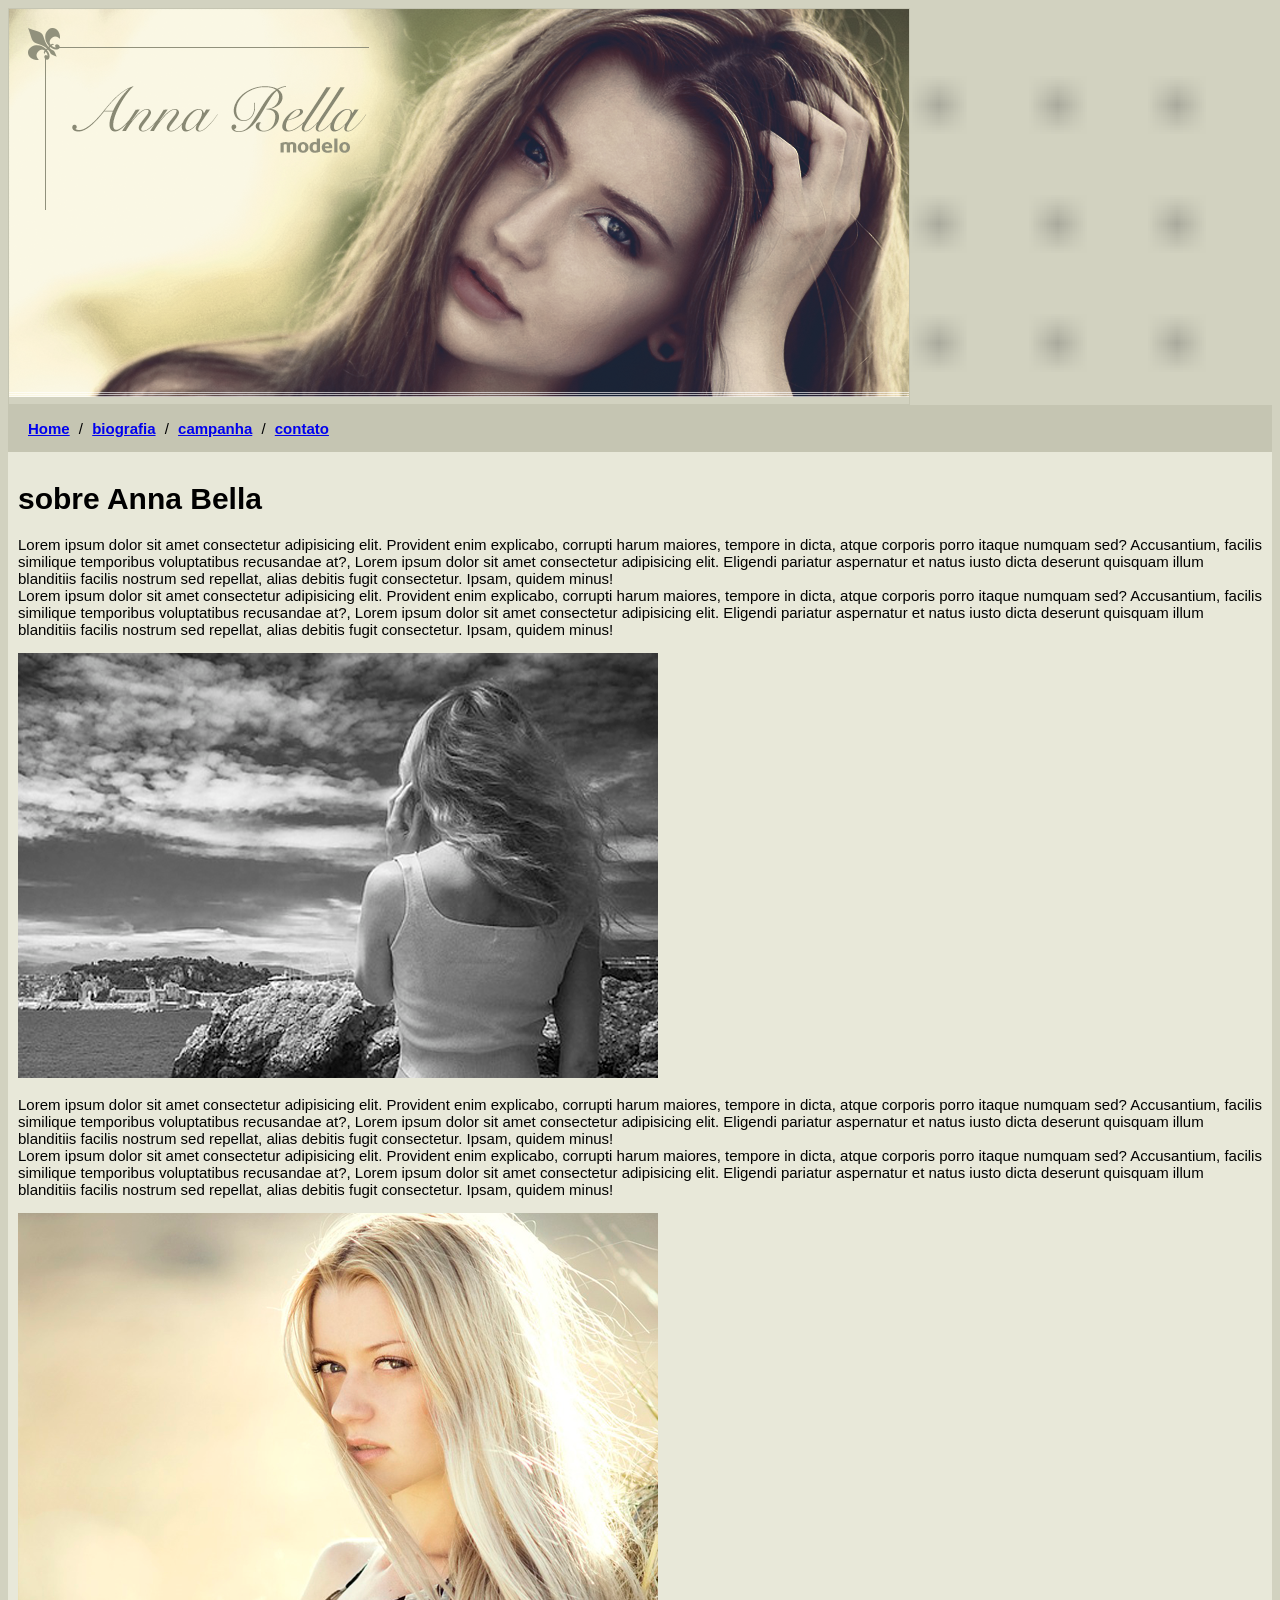
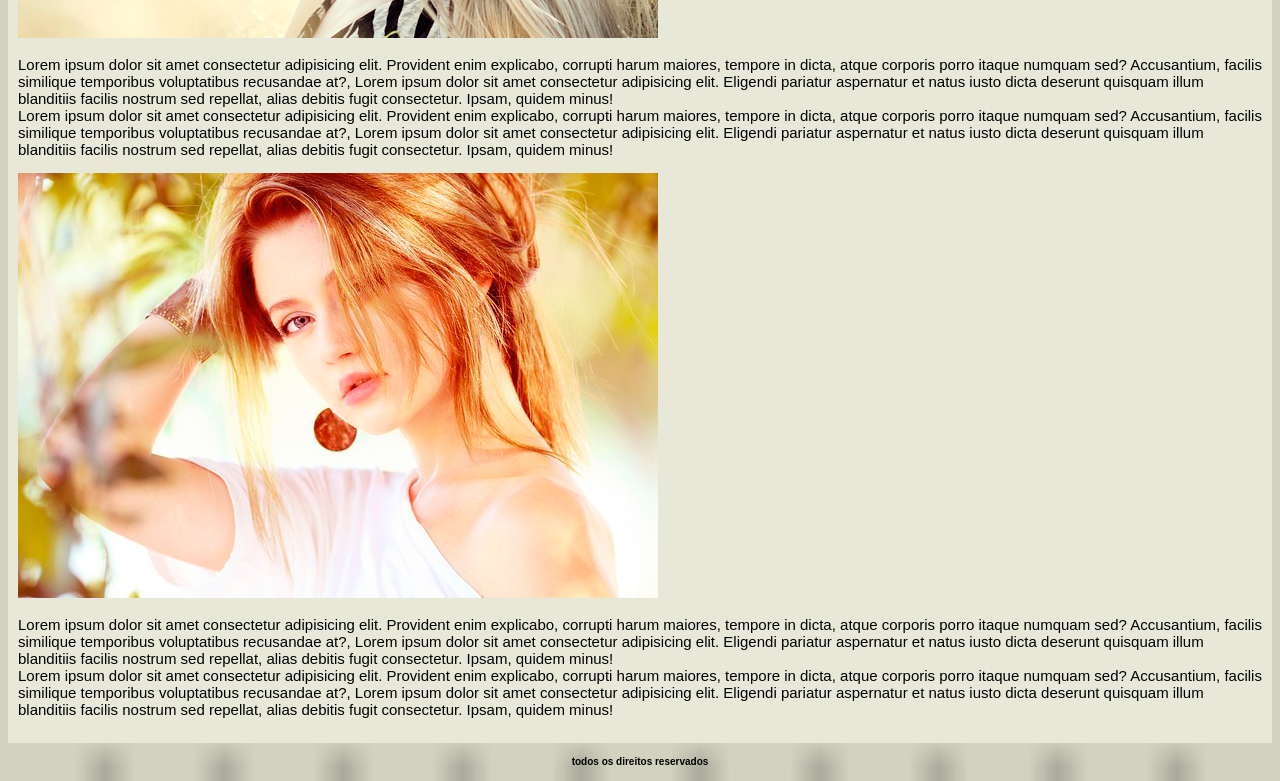
<file: modelo/index.html>
<!DOCTYPE html>
<html lang="en">
<head>
    <meta charset="UTF-8">
    <meta name="viewport" content="width=device-width, initial-scale=1.0">
    <title>anna bella</title>

    <link rel="stylesheet" href="index.css">
</head>
<body class="body">
   <div id="principal">
        <img src="Capa.png">
        
   </div>
   <div id="menu">
    
    <a href="index.html">Home</a> /
    <a href="bio.html">biografia</a> /
    <a href="campanha.html">campanha</a> /
    <a href="contato.html">contato</a> 
   </div>
   <div id="conteudo">
    <h1>sobre Anna Bella</h1>
    <p>
        Lorem ipsum dolor sit amet consectetur adipisicing elit. Provident enim explicabo, corrupti harum maiores, tempore in dicta, atque corporis porro itaque numquam sed? Accusantium, facilis similique temporibus voluptatibus recusandae at?, Lorem ipsum dolor sit amet consectetur adipisicing elit. Eligendi pariatur aspernatur et natus iusto dicta deserunt quisquam illum blanditiis facilis nostrum sed repellat, alias debitis fugit consectetur. Ipsam, quidem minus!<br>
        Lorem ipsum dolor sit amet consectetur adipisicing elit. Provident enim explicabo, corrupti harum maiores, tempore in dicta, atque corporis porro itaque numquam sed? Accusantium, facilis similique temporibus voluptatibus recusandae at?, Lorem ipsum dolor sit amet consectetur adipisicing elit. Eligendi pariatur aspernatur et natus iusto dicta deserunt quisquam illum blanditiis facilis nostrum sed repellat, alias debitis fugit consectetur. Ipsam, quidem minus!<br>
        
    </p>
    <img src="foto1.png">

    <p>
        Lorem ipsum dolor sit amet consectetur adipisicing elit. Provident enim explicabo, corrupti harum maiores, tempore in dicta, atque corporis porro itaque numquam sed? Accusantium, facilis similique temporibus voluptatibus recusandae at?, Lorem ipsum dolor sit amet consectetur adipisicing elit. Eligendi pariatur aspernatur et natus iusto dicta deserunt quisquam illum blanditiis facilis nostrum sed repellat, alias debitis fugit consectetur. Ipsam, quidem minus!<br>
        Lorem ipsum dolor sit amet consectetur adipisicing elit. Provident enim explicabo, corrupti harum maiores, tempore in dicta, atque corporis porro itaque numquam sed? Accusantium, facilis similique temporibus voluptatibus recusandae at?, Lorem ipsum dolor sit amet consectetur adipisicing elit. Eligendi pariatur aspernatur et natus iusto dicta deserunt quisquam illum blanditiis facilis nostrum sed repellat, alias debitis fugit consectetur. Ipsam, quidem minus!<br>
        
    </p>
    <img src="foto2.png">

    <p>
        Lorem ipsum dolor sit amet consectetur adipisicing elit. Provident enim explicabo, corrupti harum maiores, tempore in dicta, atque corporis porro itaque numquam sed? Accusantium, facilis similique temporibus voluptatibus recusandae at?, Lorem ipsum dolor sit amet consectetur adipisicing elit. Eligendi pariatur aspernatur et natus iusto dicta deserunt quisquam illum blanditiis facilis nostrum sed repellat, alias debitis fugit consectetur. Ipsam, quidem minus!<br>
        Lorem ipsum dolor sit amet consectetur adipisicing elit. Provident enim explicabo, corrupti harum maiores, tempore in dicta, atque corporis porro itaque numquam sed? Accusantium, facilis similique temporibus voluptatibus recusandae at?, Lorem ipsum dolor sit amet consectetur adipisicing elit. Eligendi pariatur aspernatur et natus iusto dicta deserunt quisquam illum blanditiis facilis nostrum sed repellat, alias debitis fugit consectetur. Ipsam, quidem minus!<br>
        
    </p>
    <img src="foto3.png">

    <p>
        Lorem ipsum dolor sit amet consectetur adipisicing elit. Provident enim explicabo, corrupti harum maiores, tempore in dicta, atque corporis porro itaque numquam sed? Accusantium, facilis similique temporibus voluptatibus recusandae at?, Lorem ipsum dolor sit amet consectetur adipisicing elit. Eligendi pariatur aspernatur et natus iusto dicta deserunt quisquam illum blanditiis facilis nostrum sed repellat, alias debitis fugit consectetur. Ipsam, quidem minus!<br>
        Lorem ipsum dolor sit amet consectetur adipisicing elit. Provident enim explicabo, corrupti harum maiores, tempore in dicta, atque corporis porro itaque numquam sed? Accusantium, facilis similique temporibus voluptatibus recusandae at?, Lorem ipsum dolor sit amet consectetur adipisicing elit. Eligendi pariatur aspernatur et natus iusto dicta deserunt quisquam illum blanditiis facilis nostrum sed repellat, alias debitis fugit consectetur. Ipsam, quidem minus!<br>
        
    </p>

   </div>
   <div id="rodape">
    <h4>todos os direitos reservados</h4>
   </div>
</body>
</html>
</file>
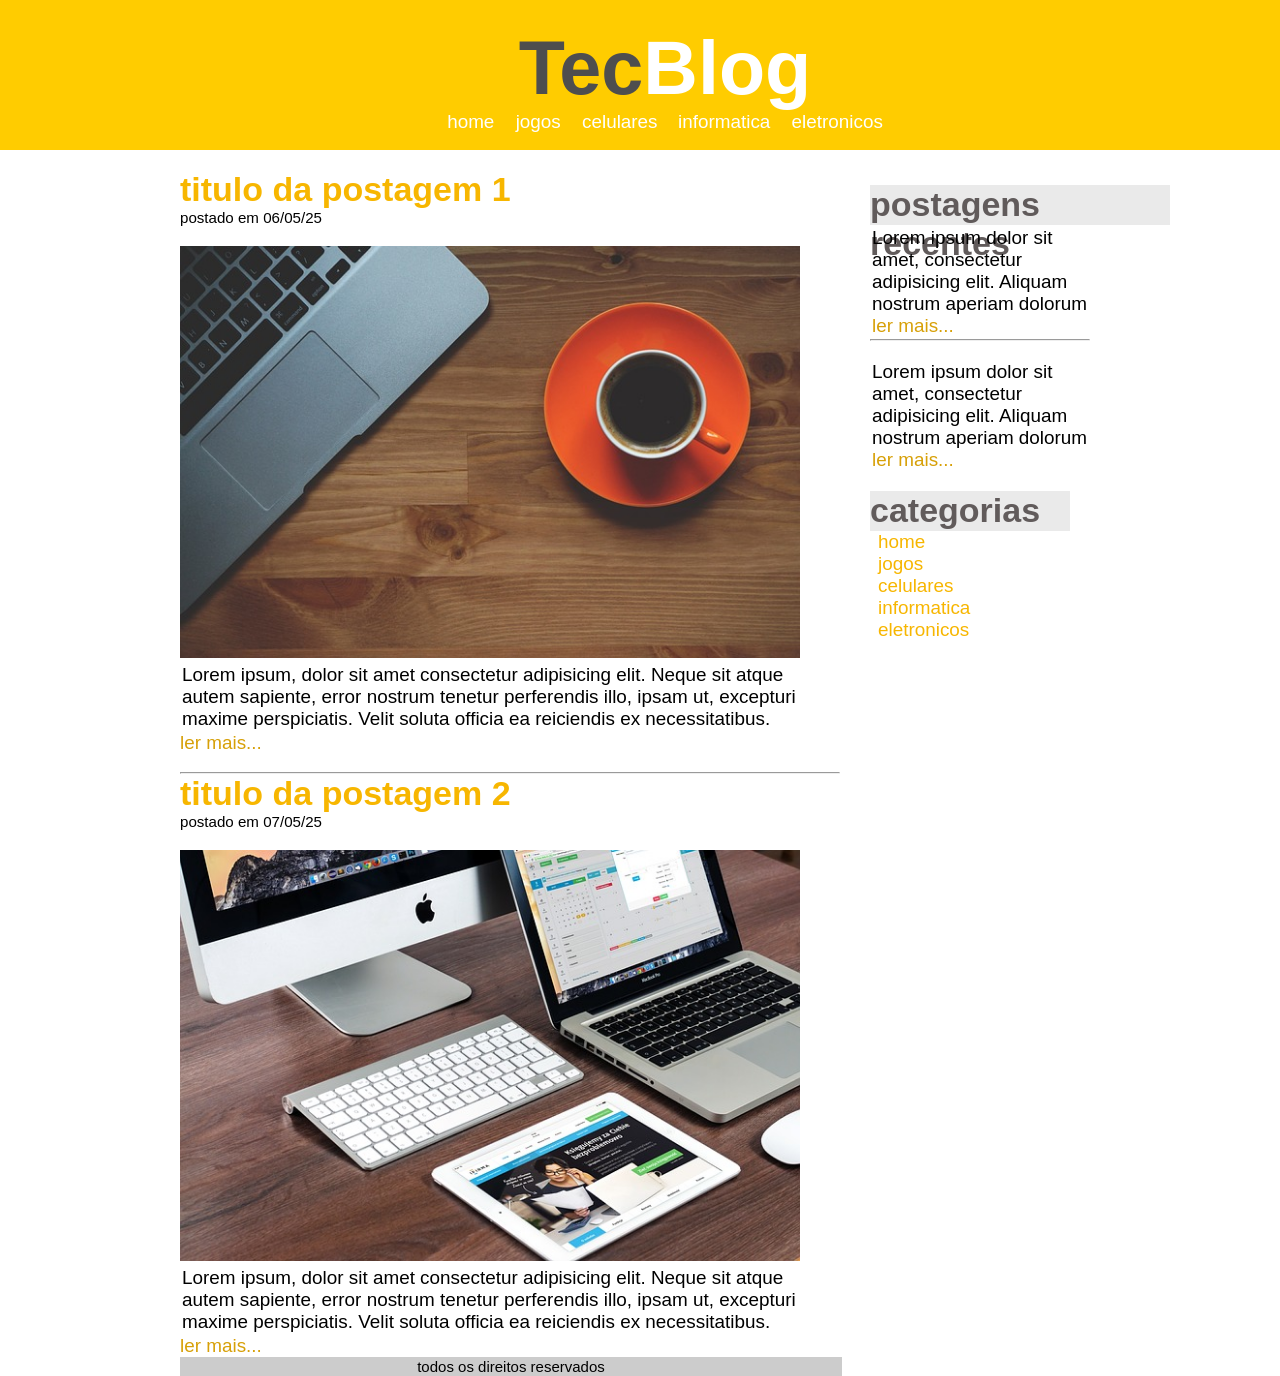
<file: tec blog/tec blog, site/index.html>
<!DOCTYPE html>
<html lang="en">
<head>
    <meta charset="UTF-8">
    <meta name="viewport" content="width=device-width, initial-scale=1.0">
    <title>TecBlog - O seu blog de tecnologia</title>
    <link rel="stylesheet" type="text/css" href="css/externo.css"
</head>
<body>
    <div id="cabeçalho">
            <H1>Tec<span class="branco">Blog</span></H1>
        <div >
                <a href="index.html"> home </a>    
                <a href="jogos.html"> jogos </a>
                <a href="celulares.html"> celulares</a>           
                <a href="informatica.html">informatica </a>  
                <a href="eletronicos html">eletronicos </a>    
        </div> 
    </div>

    <div id="principal"> <!--começo principal-->
        <!-- começo das postagens -->
        <div id="area-postagem"> 
                    <div> 
                        <h2>titulo da postagem 1</h2> 
                        <span class="data-postagem">postado em 06/05/25</span>
                        <img width="620px" src="imagens/imagem1.jpg">
                        <p>
                            Lorem ipsum, dolor sit amet consectetur adipisicing elit. Neque sit atque autem sapiente, error nostrum tenetur perferendis illo, ipsam ut, excepturi maxime perspiciatis. Velit soluta officia ea reiciendis ex necessitatibus.
                        </p>
                        <a  href="">ler mais...</a>
                
                    </div><br>
                    <hr>
                
                    <div> 
                        <h2>titulo da postagem 2</h2> 
                        <span class="data-postagem">postado em 07/05/25</span>
                        <img width="620px" src="imagens/imagem2.jpg">
                        <p>
                            Lorem ipsum, dolor sit amet consectetur adipisicing elit. Neque sit atque autem sapiente, error nostrum tenetur perferendis illo, ipsam ut, excepturi maxime perspiciatis. Velit soluta officia ea reiciendis ex necessitatibus.
                        </p>
                        <a  href="">ler mais...</a>
                  
                    </div>
                <!-- fechamento das postagens --> 
                 <div id="rodape">
                    todos os direitos reservados
                </div>
        </div> <!--fechamento principal-->
        <!-- div lateral start -->
                <div id="lateral">
                    <div class="conteudo-lateral">
                        <h3>postagens recentes</h3>
                        <div class="postagem-lateral">
                           <p> Lorem ipsum dolor sit amet, consectetur adipisicing elit. Aliquam nostrum aperiam dolorum <a  href="">ler mais...</a></p>
                           <hr>
                           <br>  
                           <p> Lorem ipsum dolor sit amet, consectetur adipisicing elit. Aliquam nostrum aperiam dolorum <a  href="">ler mais...</a></p>
                        
                        </div>
                        <br>
                        <div class="categoria">
                            <h4>categorias</h4>
                            <a href="index.html"> home </a> <br>   
                            <a href="jogos.html"> jogos </a> <br>
                            <a href="celulares.html"> celulares</a> <br>          
                            <a href="informatica.html">informatica </a> <br>  
                            <a href="eletronicos html">eletronicos </a> <br>
                        </div>
                    </div>
                <!-- </div> div lateral end -->
                <!-- rodapé -->
               

    </div>
</body>
</html>
</file>
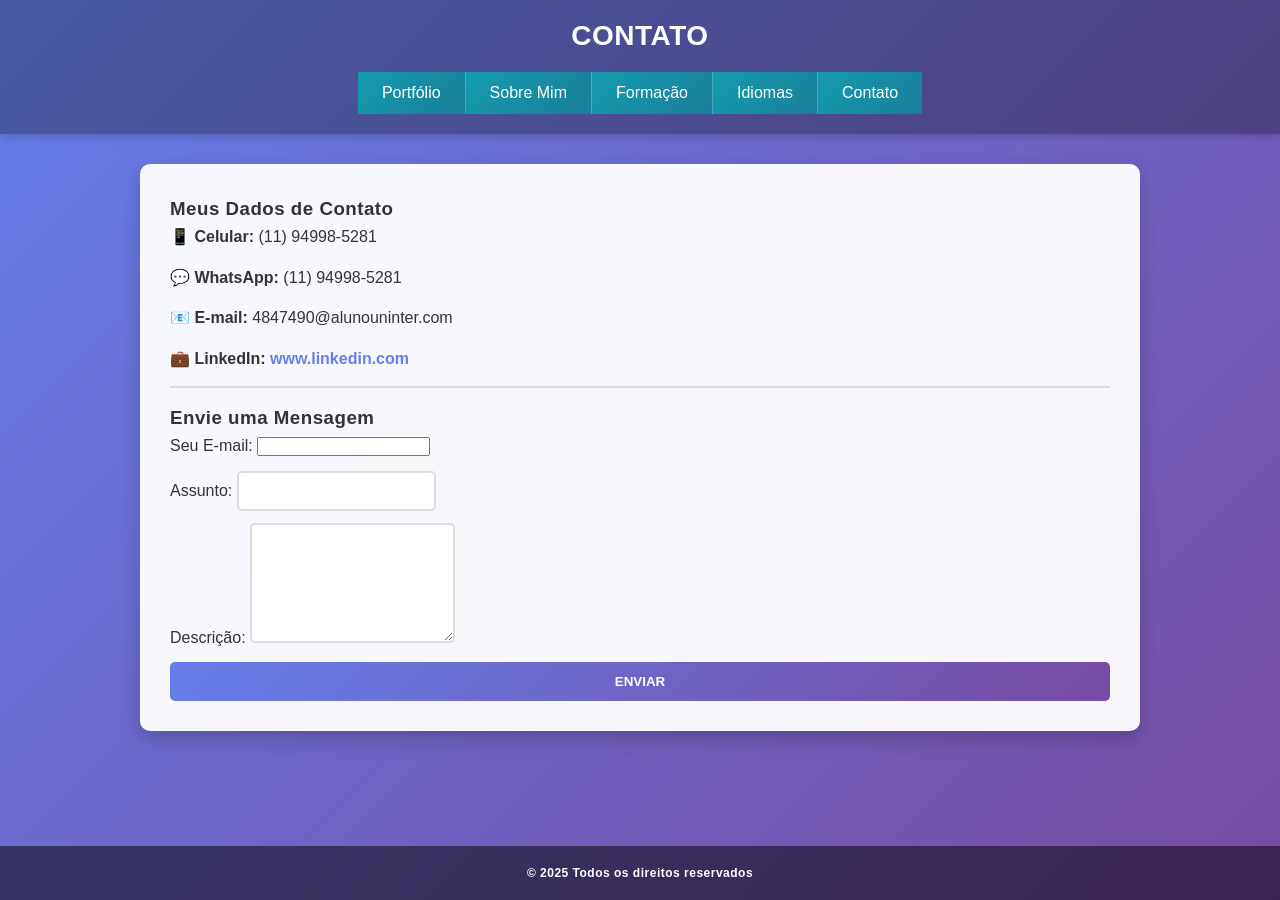
<file: contato.html>
<!DOCTYPE html>
<html lang="pt-BR">
<head>
    <meta charset="UTF-8">
    <meta name="viewport" content="width=device-width, initial-scale=1.0">
    <meta name="description" content="Entre em contato comigo">
    <title>Contato | Meu Portfólio</title>
    <link rel="stylesheet" type="text/css" href="estilo.css">
</head>
<body>
    <header>
        <h2>Contato</h2>
        <nav>
            <ul id="links"> 
                <li><a href="index.html">Portfólio</a></li>
                <li><a href="sobre mim.html">Sobre Mim</a></li>
                <li><a href="formacao educacional.html">Formação</a></li>
                <li><a href="idiomas.html">Idiomas</a></li>
                <li><a href="contato.html">Contato</a></li>
            </ul>
        </nav>
    </header>

    <main>
        <section id="conteudo">
            <h3>Meus Dados de Contato</h3>
            
            <div style="display: flex; flex-direction: column; gap: 15px;">
                <div>
                    <strong>📱 Celular:</strong> (11) 94998-5281
                </div>

                <div>
                    <strong>💬 WhatsApp:</strong> (11) 94998-5281
                </div>

                <div>
                    <strong>📧 E-mail:</strong> 4847490@alunouninter.com
                </div>

                <div class="sites">
                    <strong>💼 LinkedIn:</strong> 
                    <a href="https://www.linkedin.com/in/gustavo-ol-j40028922/" target="_blank" rel="noopener noreferrer">
                        www.linkedin.com
                    </a>
                </div>
            </div>

            <hr>

            <h3>Envie uma Mensagem</h3>
            <form>
                <div>
                    <label for="email">Seu E-mail:</label>
                    <input type="email" id="email" name="email" required>
                </div>

                <div>
                    <label for="assunto">Assunto:</label>
                    <input type="text" id="assunto" name="assunto" required>
                </div>

                <div>
                    <label for="mensagem">Descrição:</label>
                    <textarea id="mensagem" name="mensagem" required></textarea>
                </div>

                <input type="submit" value="ENVIAR">
            </form>
        </section>
    </main>

    <footer class="rodape">
        <h4>© 2025 Todos os direitos reservados</h4>
    </footer>
</body>
</html>
</file>
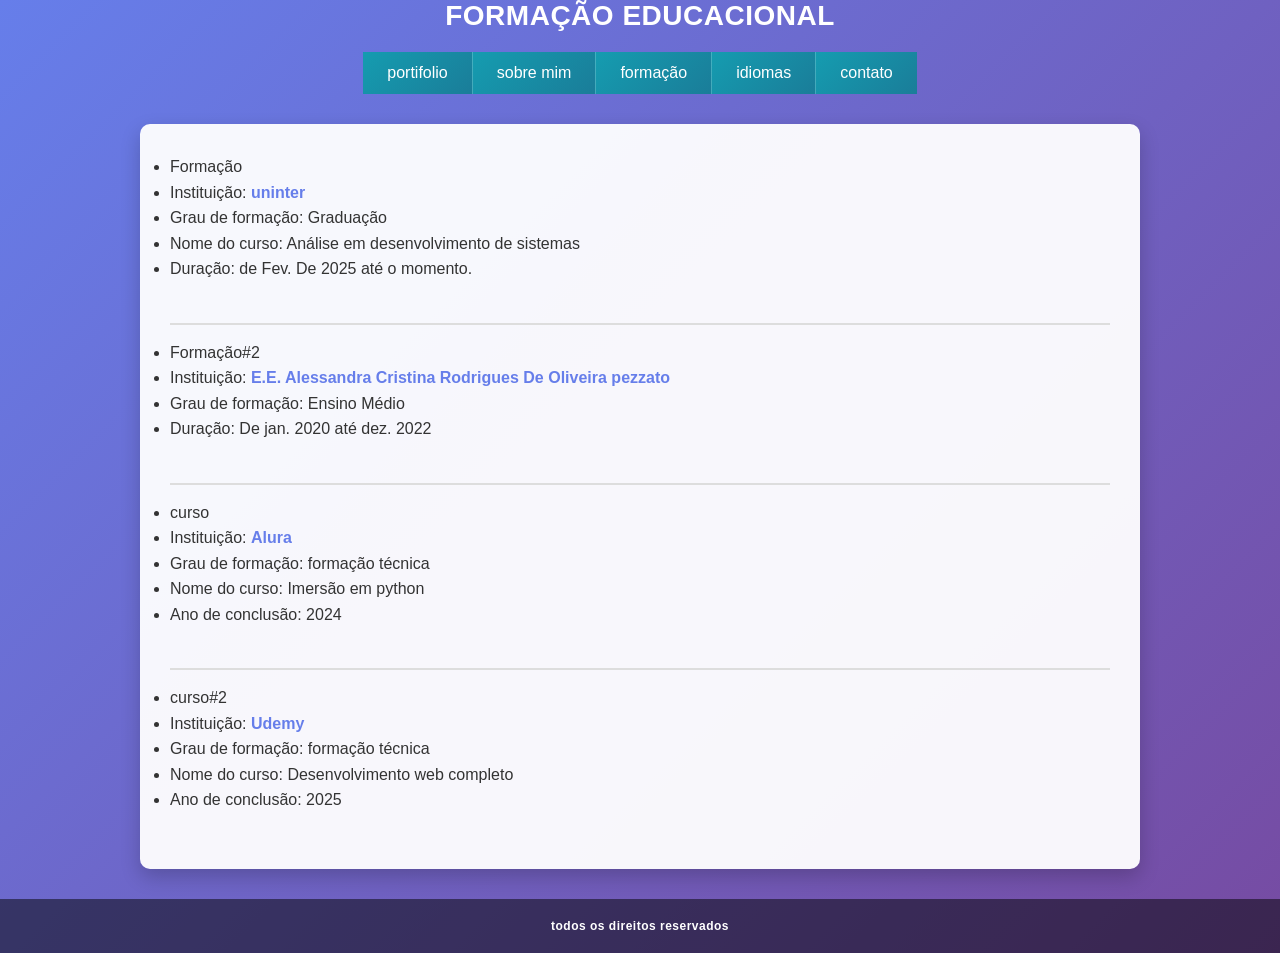
<file: formacao educacional.html>
<!DOCTYPE html>
<html lang="en">
<head>
    <meta charset="UTF-8">
    <meta name="viewport" content="width=device-width, initial-scale=1.0">
    <title>Formação educacional</title>

         <link rel="stylesheet" type="text/css" href="estilo.css">
</head>
<body>
<h2>Formação educacional</h2>
<!--inicio do layout de navegação -->
     <ul id="links"> 
        
        <li>  <a href="index.html">portifolio</a> </li>
        <li> <a href="sobre mim.html">sobre mim</a> </li>
        <li> <a href="formacao educacional.html">formação</a> </li>
        <li> <a href="idiomas.html">idiomas</a> </li>
        <li> <a href="contato.html">contato</a> </li>

    </ul>
<!-- fim do layout de navegação -->

<!-- inicio do conteudo -->
    <div id="conteudo">
        <ul class="sites">
            <!-- formação 1 -->
             <li>Formação</li>
            <li>Instituição: <a href="uninter.com">uninter</a> </li> 
            <li>Grau de formação: Graduação</li> 
            <li>Nome do curso: Análise em desenvolvimento de sistemas</li> 
            <li>Duração: de Fev. De 2025 até o momento. </li><br><hr>

            <!-- formação 2 -->
             <li>Formação#2</li>
            <li>Instituição: <a href="">E.E. Alessandra Cristina Rodrigues De Oliveira pezzato</a> </li> 
            <li>Grau de formação: Ensino Médio </li> 
            <li> Duração: De jan. 2020 até dez. 2022</li><br><hr>

            <!-- curso 1 -->
             <li>curso</li>
            <li>Instituição: <a href="Alura.com">Alura</a> </li> 
            <li>Grau de formação: formação técnica</li> 
            <li>Nome do curso: Imersão em python  </li> 
            <li>Ano de conclusão: 2024 </li><br><hr>

            <!-- curso 2 -->
                <li>curso#2</li>
            <li>Instituição: <a href="Udemy.com">Udemy</a> </li> 
            <li>Grau de formação: formação técnica</li> 
            <li>Nome do curso: Desenvolvimento web completo  </li> 
            <li>Ano de conclusão: 2025 </li><br>

        </ul>
     </div>
        
    <!-- fim do conteudo -->

    <!-- rodapé -->
    <ul class="rodape">
    <h4>todos os direitos reservados</h4>
</ul>
</body>
</html>
</file>
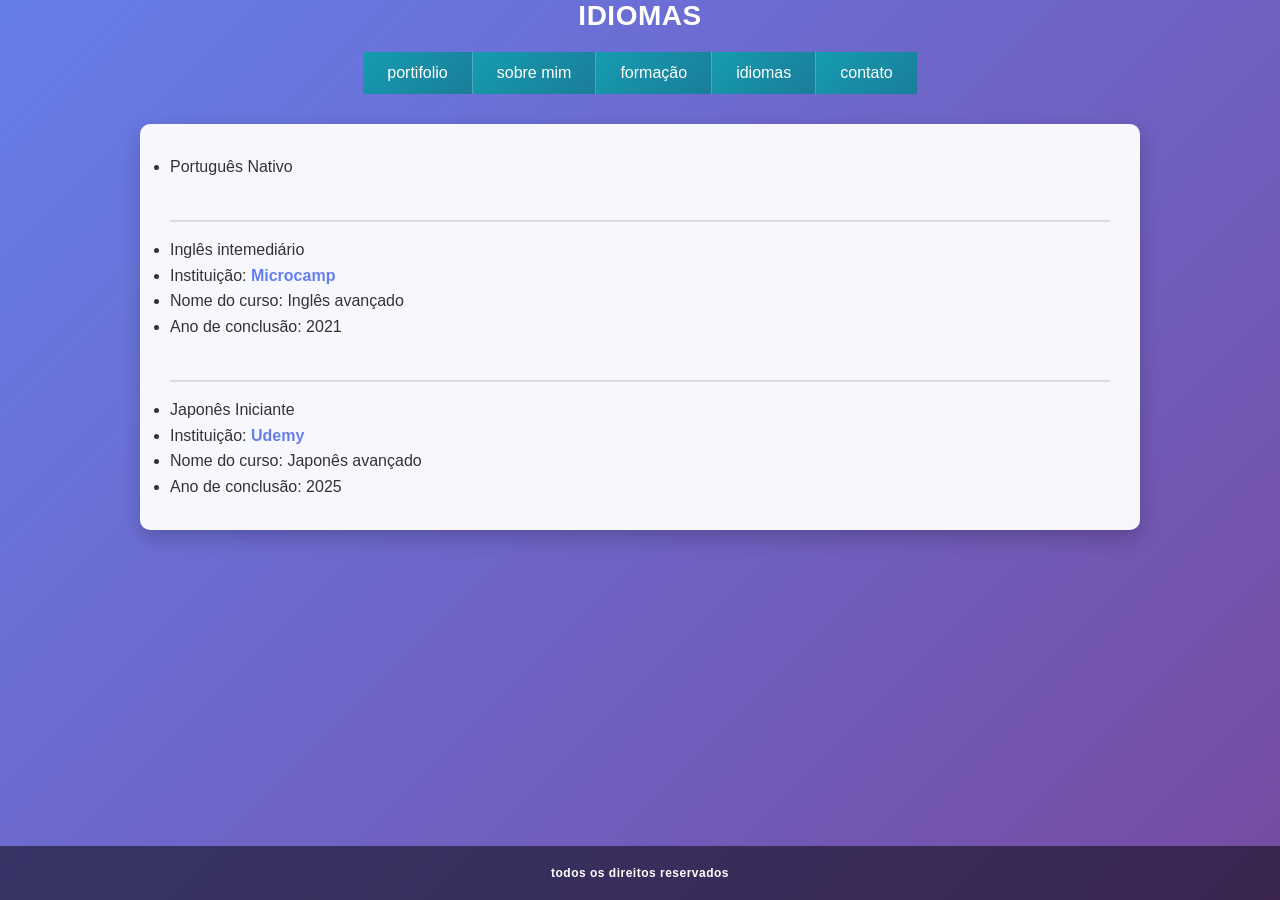
<file: idiomas.html>
<!DOCTYPE html>
<html lang="en">
<head>
    <meta charset="UTF-8">
    <meta name="viewport" content="width=device-width, initial-scale=1.0">
    <title>Idiomas</title>

         <link rel="stylesheet" type="text/css" href="estilo.css">
</head>
<body>
<h2>Idiomas</h2>
<!--inicio do layout de navegação -->
     <ul id="links"> 
        
        <li>  <a href="index.html">portifolio</a> </li>
        <li> <a href="sobre mim.html">sobre mim</a> </li>
        <li> <a href="formacao educacional.html">formação</a> </li>
        <li> <a href="idiomas.html">idiomas</a> </li>
        <li> <a href="contato.html">contato</a> </li>

    </ul>
<!-- fim do layout de navegação -->

<!-- inicio do conteudo -->
    <div id="conteudo">
        <ul class="sites">

       <!-- idioma 1 -->
                
             <li>Português Nativo</li><br><hr>

       <!-- idioma 2 --> 
             <li>Inglês intemediário</li>
            <li>Instituição: <a href="Microcamp.com">Microcamp</a> </li> 
            <li>Nome do curso: Inglês avançado </li> 
            <li>Ano de conclusão: 2021 </li><br><hr>

        <!-- idioma 3 --> 
              <li>Japonês Iniciante </li>
             <li>Instituição: <a href="Udemy.com">Udemy</a> </li>
             <li> Nome do curso: Japonês avançado</li>
             <li> Ano de conclusão: 2025</li>

         </ul>    
    </div>
       
    <!-- fim do conteudo -->

    <!-- rodapé -->
    <ul class="rodape">
    <h4>todos os direitos reservados</h4>
</ul>
</body>
</html>
</file>
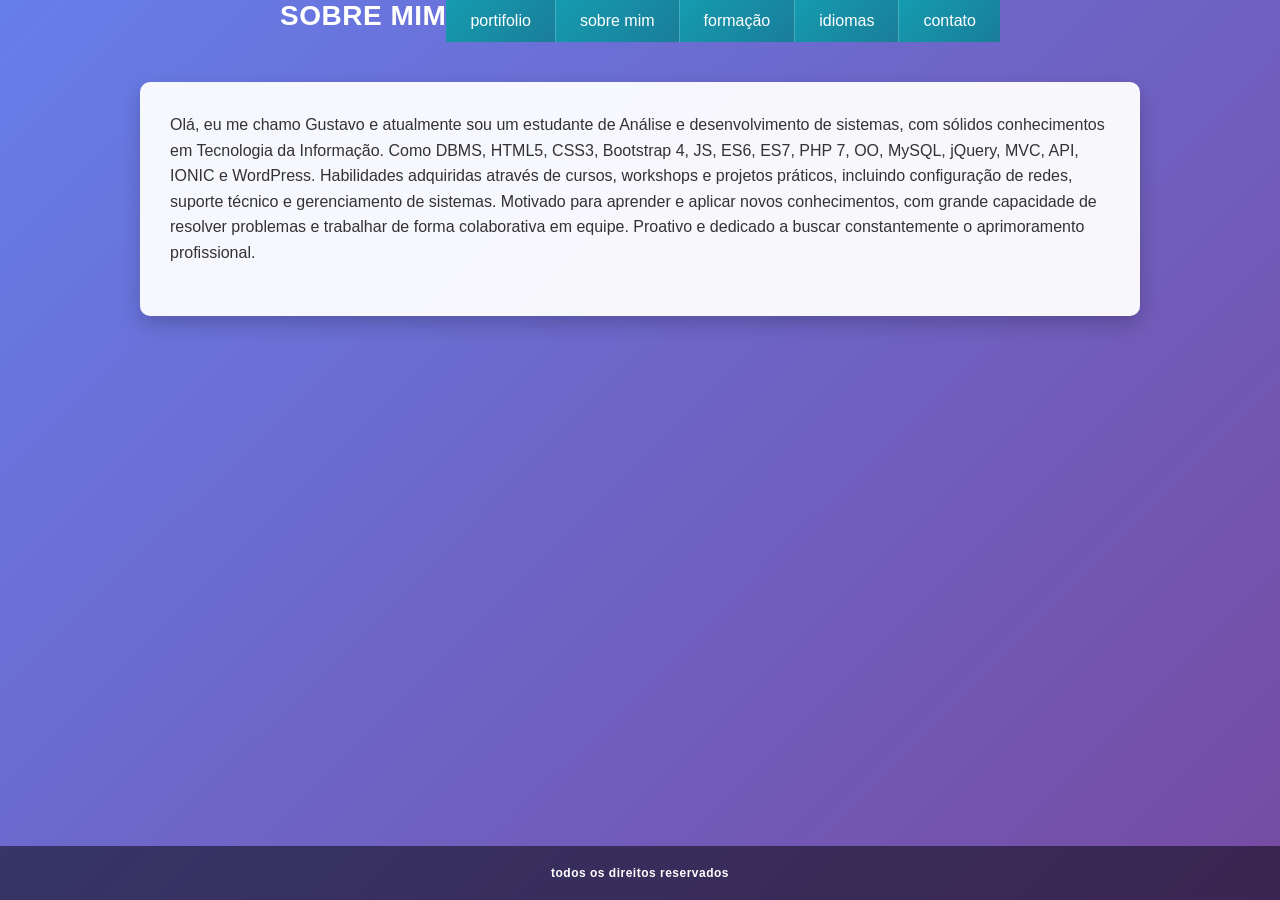
<file: sobre mim.html>
<!DOCTYPE html>
<html lang="en">
<head>
    <meta charset="UTF-8">
    <meta name="viewport" content="width=device-width, initial-scale=1.0">
    <title>Sobre mim</title>

         <link rel="stylesheet" type="text/css" href="estilo.css">
</head>
<body>

<!--inicio do layout de navegação -->
     <ul id="links"> 
        <h2>sobre mim</h2>
        <li>  <a href="index.html">portifolio</a> </li>
        <li> <a href="sobre mim.html">sobre mim</a> </li>
        <li> <a href="formacao educacional.html">formação</a> </li>
        <li> <a href="idiomas.html">idiomas</a> </li>
        <li> <a href="contato.html">contato</a> </li>

    </ul>
<!-- fim do layout de navegação -->

<!-- inicio do conteudo -->
    <div id="conteudo">
      
    <p>Olá, eu me chamo Gustavo e atualmente sou um estudante de Análise e desenvolvimento de sistemas, 
    com sólidos conhecimentos em Tecnologia 
    da Informação. Como DBMS, HTML5, CSS3, 
    Bootstrap 4, JS, ES6, ES7, PHP 7, OO, MySQL, jQuery, MVC, API, IONIC e WordPress. Habilidades adquiridas 
    através de cursos, workshops e projetos práticos, incluindo configuração de redes, suporte 
    técnico e gerenciamento de sistemas. Motivado para aprender e aplicar novos conhecimentos, 
    com grande capacidade de resolver problemas e trabalhar de forma colaborativa em equipe. 
    Proativo e dedicado a buscar constantemente o aprimoramento profissional.</p>
    </div>
    <!-- fim do conteudo -->

    <!-- rodapé -->
    <div class="rodape">
    <h4>todos os direitos reservados</h4>
</div>
</body>
</html>
</file>
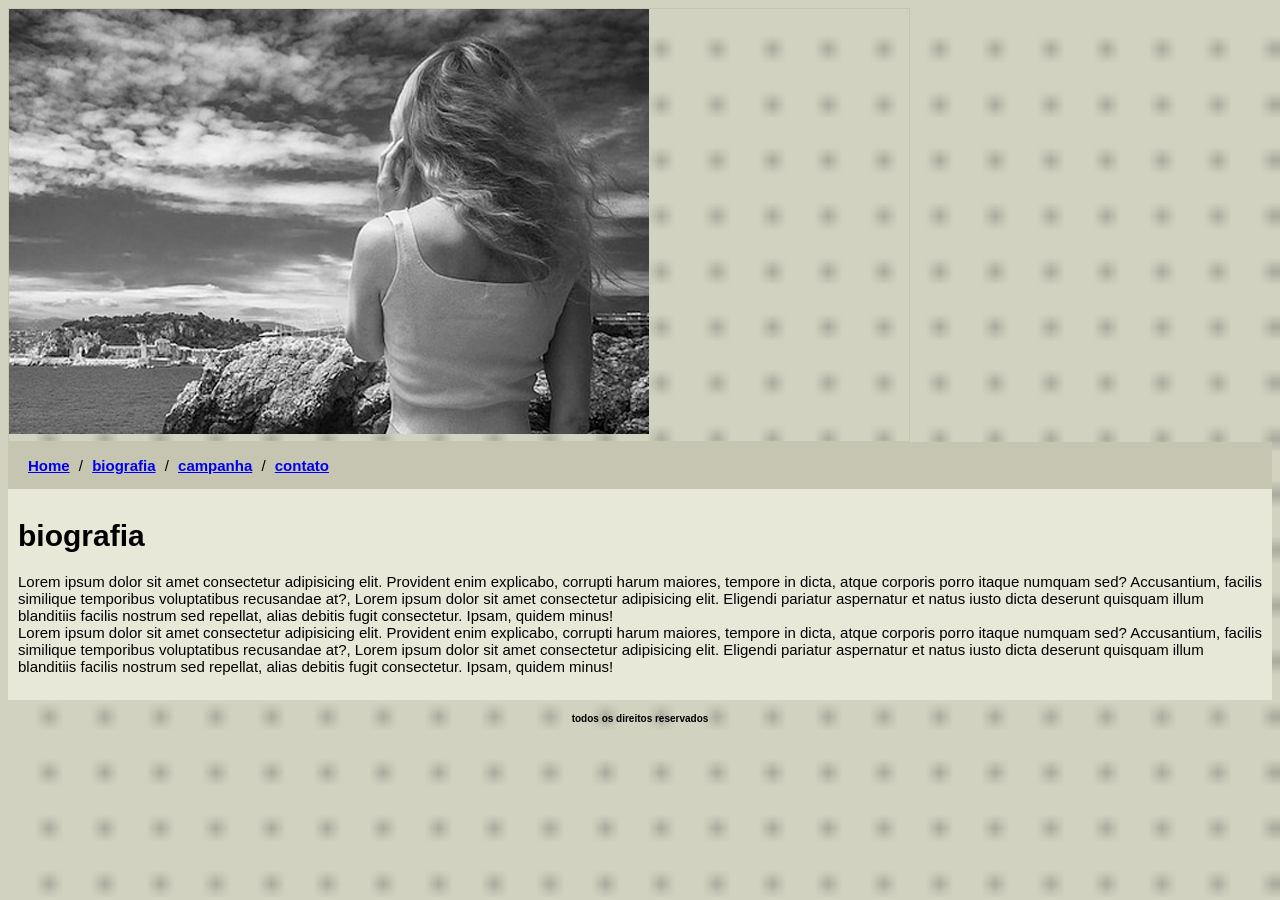
<file: modelo/bio.html>
<!DOCTYPE html>
<html lang="en">
<head>
    <meta charset="UTF-8">
    <meta name="viewport" content="width=device-width, initial-scale=1.0">
    <title>anna bella - bio </title>

    <link rel="stylesheet" href="index.css">
</head>
<body class="body">
   <div id="principal">
        <img src="foto1.png">
        
   </div>
   <div id="menu">
    
    <a href="index.html">Home</a> /
    <a href="bio.html">biografia</a> /
    <a href="campanha.html">campanha</a> /
    <a href="contato.html">contato</a> 
   </div>
   <div id="conteudo">
    <h1>biografia</h1>
    <p>
        Lorem ipsum dolor sit amet consectetur adipisicing elit. Provident enim explicabo, corrupti harum maiores, tempore in dicta, atque corporis porro itaque numquam sed? Accusantium, facilis similique temporibus voluptatibus recusandae at?, Lorem ipsum dolor sit amet consectetur adipisicing elit. Eligendi pariatur aspernatur et natus iusto dicta deserunt quisquam illum blanditiis facilis nostrum sed repellat, alias debitis fugit consectetur. Ipsam, quidem minus!<br>
        Lorem ipsum dolor sit amet consectetur adipisicing elit. Provident enim explicabo, corrupti harum maiores, tempore in dicta, atque corporis porro itaque numquam sed? Accusantium, facilis similique temporibus voluptatibus recusandae at?, Lorem ipsum dolor sit amet consectetur adipisicing elit. Eligendi pariatur aspernatur et natus iusto dicta deserunt quisquam illum blanditiis facilis nostrum sed repellat, alias debitis fugit consectetur. Ipsam, quidem minus!<br>
        
    </p>
   </div>
   <div id="rodape">
    <h4>todos os direitos reservados</h4>
   </div>
</body>
</html>
</file>
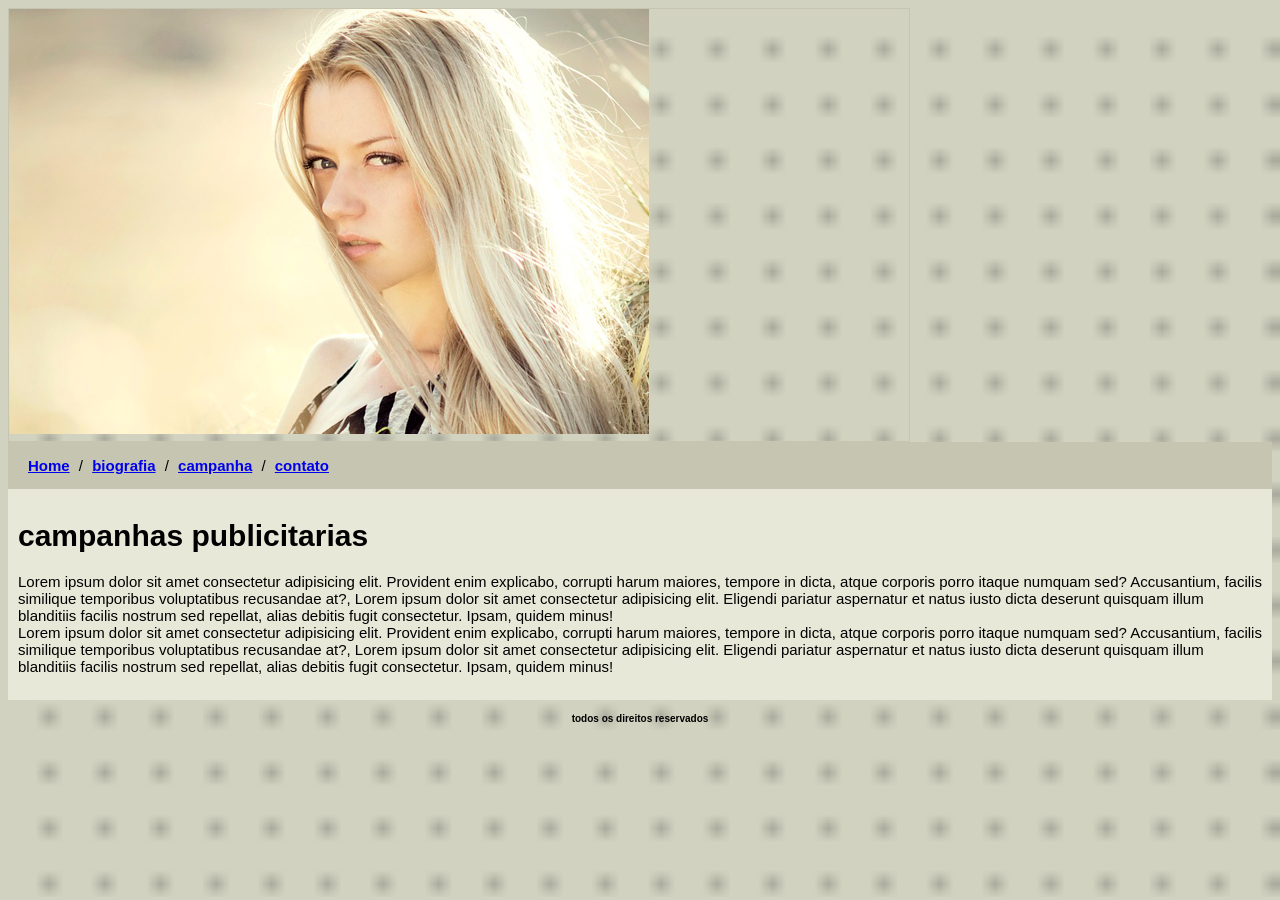
<file: modelo/campanha.html>
<!DOCTYPE html>
<html lang="en">
<head>
    <meta charset="UTF-8">
    <meta name="viewport" content="width=device-width, initial-scale=1.0">
    <title>anna bella - publis</title>

    <link rel="stylesheet" href="index.css">
</head>
<body class="body">
   <div id="principal">
        <img src="foto2.png">
        
   </div>
   <div id="menu">
    
    <a href="index.html">Home</a> /
    <a href="bio.html">biografia</a> /
    <a href="campanha.html">campanha</a> /
    <a href="contato.html">contato</a> 
   </div>
   <div id="conteudo">
    <h1>campanhas publicitarias</h1>
    <p>
        Lorem ipsum dolor sit amet consectetur adipisicing elit. Provident enim explicabo, corrupti harum maiores, tempore in dicta, atque corporis porro itaque numquam sed? Accusantium, facilis similique temporibus voluptatibus recusandae at?, Lorem ipsum dolor sit amet consectetur adipisicing elit. Eligendi pariatur aspernatur et natus iusto dicta deserunt quisquam illum blanditiis facilis nostrum sed repellat, alias debitis fugit consectetur. Ipsam, quidem minus!<br>
        Lorem ipsum dolor sit amet consectetur adipisicing elit. Provident enim explicabo, corrupti harum maiores, tempore in dicta, atque corporis porro itaque numquam sed? Accusantium, facilis similique temporibus voluptatibus recusandae at?, Lorem ipsum dolor sit amet consectetur adipisicing elit. Eligendi pariatur aspernatur et natus iusto dicta deserunt quisquam illum blanditiis facilis nostrum sed repellat, alias debitis fugit consectetur. Ipsam, quidem minus!<br>
        
    </p>
   </div>
   <div id="rodape">
    <h4>todos os direitos reservados</h4>
   </div>
</body>
</html>
</file>
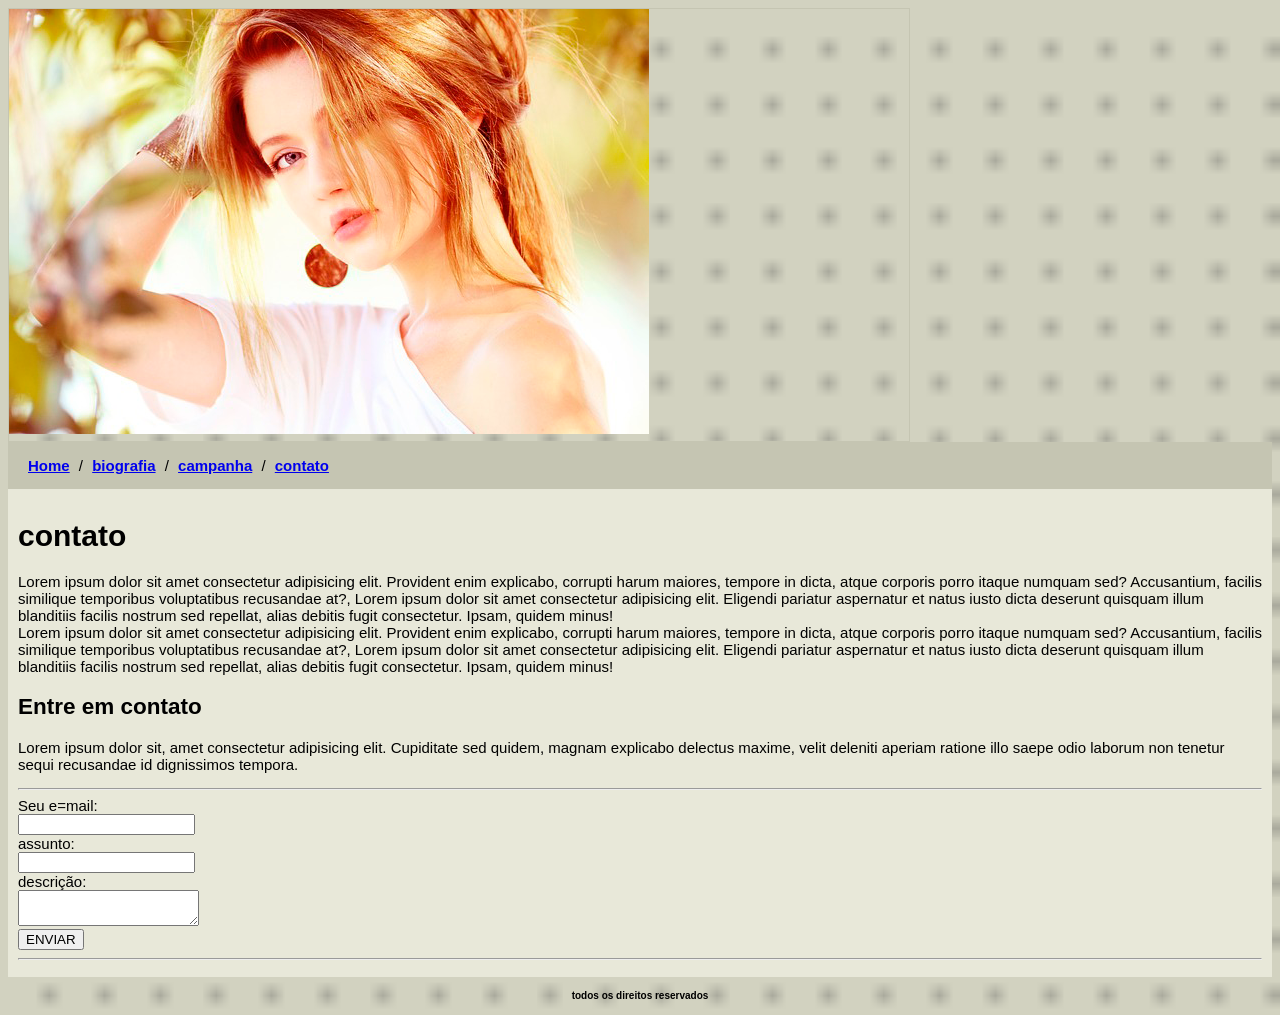
<file: modelo/contato.html>
<!DOCTYPE html>
<html lang="en">
<head>
    <meta charset="UTF-8">
    <meta name="viewport" content="width=device-width, initial-scale=1.0">
    <title>anna bella - contato</title>

    <link rel="stylesheet" href="index.css">
</head>
<body class="body">
   <div id="principal">
        <img src="foto3.png">
        
   </div>
   <div id="menu">
    
    <a href="index.html">Home</a> /
    <a href="bio.html">biografia</a> /
    <a href="campanha.html">campanha</a> /
    <a href="contato.html">contato</a> 
   </div>
   <div id="conteudo">
    <h1>contato</h1>
    <p>
        Lorem ipsum dolor sit amet consectetur adipisicing elit. Provident enim explicabo, corrupti harum maiores, tempore in dicta, atque corporis porro itaque numquam sed? Accusantium, facilis similique temporibus voluptatibus recusandae at?, Lorem ipsum dolor sit amet consectetur adipisicing elit. Eligendi pariatur aspernatur et natus iusto dicta deserunt quisquam illum blanditiis facilis nostrum sed repellat, alias debitis fugit consectetur. Ipsam, quidem minus!<br>
        Lorem ipsum dolor sit amet consectetur adipisicing elit. Provident enim explicabo, corrupti harum maiores, tempore in dicta, atque corporis porro itaque numquam sed? Accusantium, facilis similique temporibus voluptatibus recusandae at?, Lorem ipsum dolor sit amet consectetur adipisicing elit. Eligendi pariatur aspernatur et natus iusto dicta deserunt quisquam illum blanditiis facilis nostrum sed repellat, alias debitis fugit consectetur. Ipsam, quidem minus!<br>
        
    </p>
    <tr>
        <td colspan="2">
            <h2>Entre em contato</h2>
            <p>Lorem ipsum dolor sit, amet consectetur adipisicing elit. Cupiditate sed quidem, magnam explicabo delectus maxime, velit deleniti aperiam ratione illo saepe odio laborum non tenetur sequi recusandae id dignissimos tempora.</p><hr>
            
        <form>
            Seu e=mail: <br>
            <input type="text" name="email"><br>

            assunto: <br>
            <input type="text" name="assunto"><br>

            descrição:<br>
            <textarea></textarea><br>

            <input type="submit" value="ENVIAR"><hr> 



        </form>


        </td>
    </tr>
   </div>
   <div></div>
   <div id="rodape">
    <h4>todos os direitos reservados</h4>
   </div>
</body>
</html>
</file>
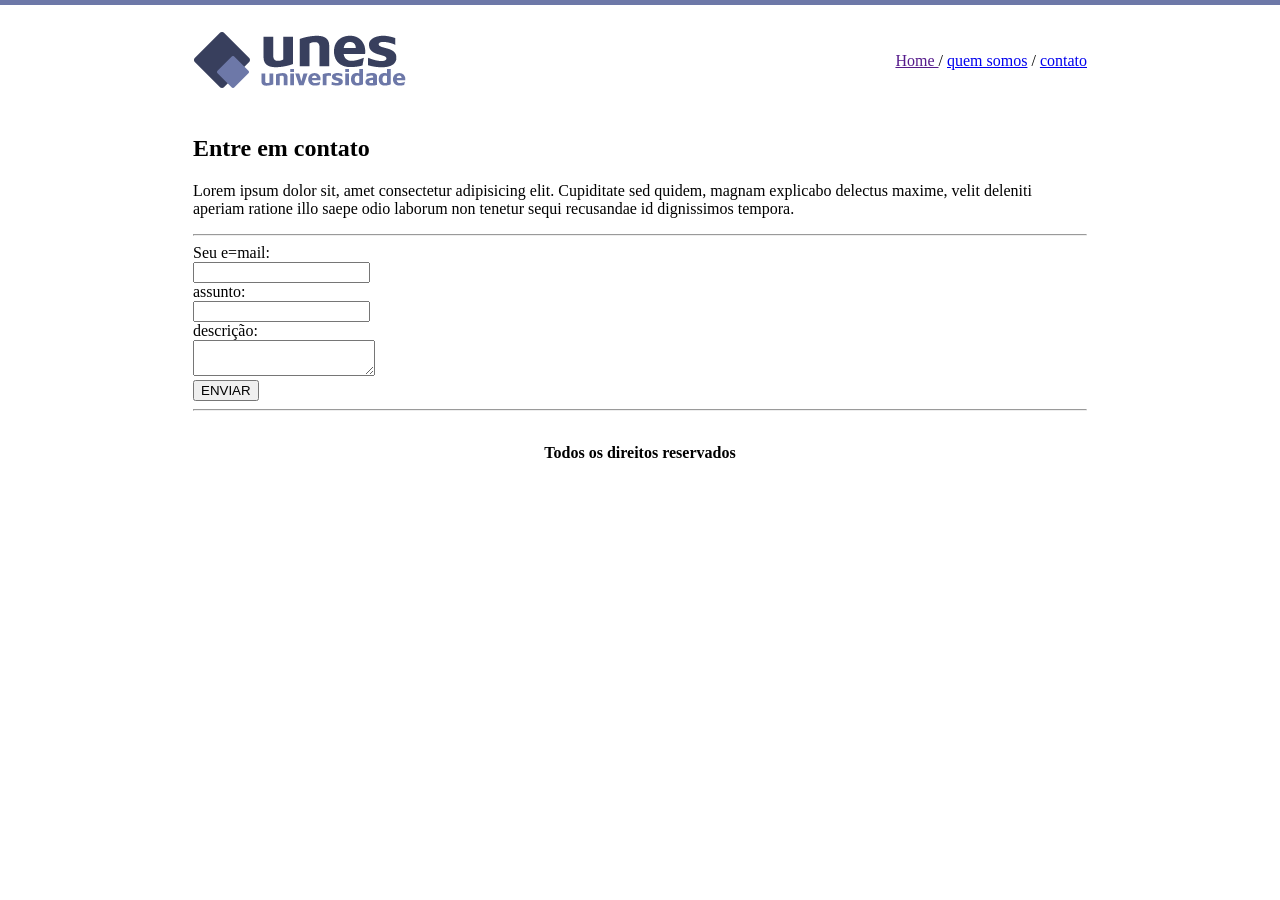
<file: mcu/projeto site da facul/contato.html>
<!DOCTYPE html>
<html lang="en">
<head>
    <meta charset="UTF-8">
    <meta name="viewport" content="width=device-width, initial-scale=1.0">
    <title>contato</title>
</head>
    <body background="fundo2.png">
            <table border="0" width="900" align="center">
                <tr>
                        <td height="100"><img src="logo.png"></td>
                        <td align="right">

                            <a href="">Home </a> /
                            <a href="quem somos.html">quem somos</a> /
                            <a href="contato.html">contato</a> 
                        </td>
                </tr>
           
                <tr>
                    <td colspan="2">
                        <h2>Entre em contato</h2>
                        <p>Lorem ipsum dolor sit, amet consectetur adipisicing elit. Cupiditate sed quidem, magnam explicabo delectus maxime, velit deleniti aperiam ratione illo saepe odio laborum non tenetur sequi recusandae id dignissimos tempora.</p><hr>
                        
                    <form>
                        Seu e=mail: <br>
                        <input type="text" name="email"><br>

                        assunto: <br>
                        <input type="text" name="assunto"><br>

                        descrição:<br>
                        <textarea></textarea><br>

                        <input type="submit" value="ENVIAR"><hr> 



                    </form>


                    </td>
                </tr>
             
                <tr>
                    <td colspan="2" align="center">
                        <h4 >Todos os direitos reservados</h4>
                    </td>
                </tr>

            </table>





    
    </body>
</html>
</file>
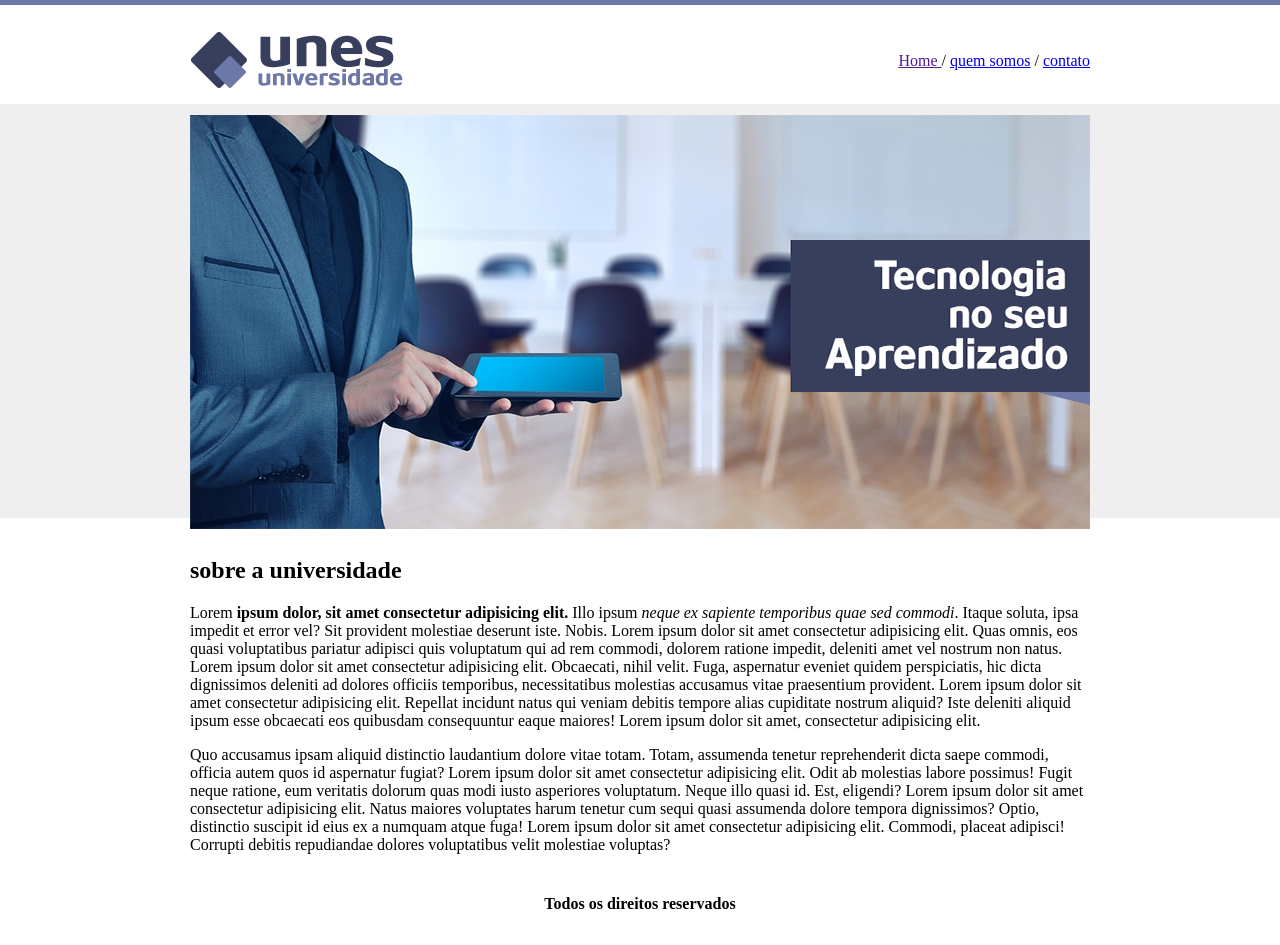
<file: mcu/projeto site da facul/projeto mcu.html>
<!DOCTYPE html>
<html lang="en">
<head>
    <meta charset="UTF-8">
    <meta name="viewport" content="width=device-width, initial-scale=1.0">
    <title>Faculdade MCU</title>
</head>
    <body background="fundo.png">
            <table border="0" width="900" align="center">
                <tr>
                        <td height="100"><img src="logo.png"></td>
                        <td align="right">

                            <a href="">Home </a> /
                            <a href="quem somos.html">quem somos</a> /
                            <a href="contato.html">contato</a> 
                        </td>
                </tr>
                <tr>
                    <td colspan="2">
                        <img src="capa.png">
                    </td>
                </tr>
                <tr>
                    <td colspan="2">
                        <h2>sobre a universidade</h2>
                        <p> Lorem <strong>ipsum dolor, sit amet consectetur adipisicing elit.</strong> Illo ipsum <em>neque ex sapiente temporibus quae sed commodi</em>. Itaque soluta, ipsa impedit et error vel? Sit provident molestiae deserunt iste. Nobis. Lorem ipsum dolor sit amet consectetur adipisicing elit. Quas omnis, eos quasi voluptatibus pariatur adipisci quis voluptatum qui ad rem commodi, dolorem ratione impedit, deleniti amet vel nostrum non natus. Lorem ipsum dolor sit amet consectetur adipisicing elit. Obcaecati, nihil velit. Fuga, aspernatur eveniet quidem perspiciatis, hic dicta dignissimos deleniti ad dolores officiis temporibus, necessitatibus molestias accusamus vitae praesentium provident. Lorem ipsum dolor sit amet consectetur adipisicing elit. Repellat incidunt natus qui veniam debitis tempore alias cupiditate nostrum aliquid? Iste deleniti aliquid ipsum esse obcaecati eos quibusdam consequuntur eaque maiores! Lorem ipsum dolor sit amet, consectetur adipisicing elit.</p>
                        <p>  Quo accusamus ipsam aliquid distinctio laudantium dolore vitae totam. Totam, assumenda tenetur reprehenderit dicta saepe commodi, officia autem quos id aspernatur fugiat? Lorem ipsum dolor sit amet consectetur adipisicing elit. Odit ab molestias labore possimus! Fugit neque ratione, eum veritatis dolorum quas modi iusto asperiores voluptatum. Neque illo quasi id. Est, eligendi? Lorem ipsum dolor sit amet consectetur adipisicing elit. Natus maiores voluptates harum tenetur cum sequi quasi assumenda dolore tempora dignissimos? Optio, distinctio suscipit id eius ex a numquam atque fuga! Lorem ipsum dolor sit amet consectetur adipisicing elit. Commodi, placeat adipisci! Corrupti debitis repudiandae dolores voluptatibus velit molestiae voluptas?</p>
                        


                    </td>
                </tr>
                <tr>
                    <td colspan="2" align="center">
                        <h4 >Todos os direitos reservados</h4>
                    </td>
                </tr>

            </table>





    
    </body>
</html>
</file>
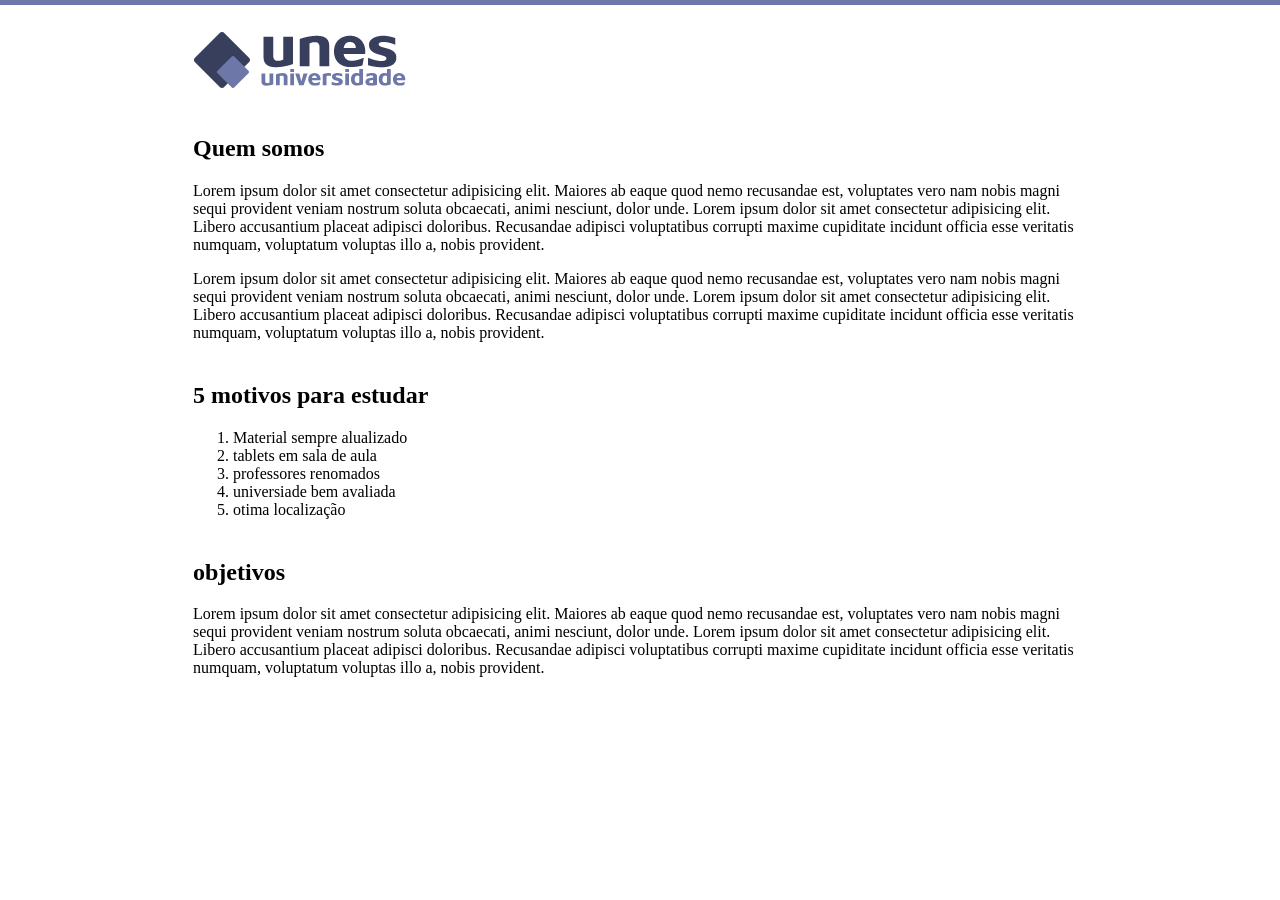
<file: mcu/projeto site da facul/quem somos.html>
<!DOCTYPE html>
<html lang="en">
<head>
    <meta charset="UTF-8">
    <meta name="viewport" content="width=device-width, initial-scale=1.0">
    <title>quem somos</title>
</head>
    <body background="fundo2.png">
            <table border="0" width="900" align="center">
                <tr>
                        <td height="100"><img src="logo.png"></td>
                </tr> 
            <tr>
                        <td>
                     <h2>Quem somos</h2>
                            <p>Lorem ipsum dolor sit amet consectetur adipisicing elit. Maiores ab eaque quod nemo recusandae est, voluptates vero nam nobis magni sequi provident veniam nostrum soluta obcaecati, animi nesciunt, dolor unde. Lorem ipsum dolor sit amet consectetur adipisicing elit. Libero accusantium placeat adipisci doloribus. Recusandae adipisci voluptatibus corrupti maxime cupiditate incidunt officia esse veritatis numquam, voluptatum voluptas illo a, nobis provident.</p>
                            <p>Lorem ipsum dolor sit amet consectetur adipisicing elit. Maiores ab eaque quod nemo recusandae est, voluptates vero nam nobis magni sequi provident veniam nostrum soluta obcaecati, animi nesciunt, dolor unde. Lorem ipsum dolor sit amet consectetur adipisicing elit. Libero accusantium placeat adipisci doloribus. Recusandae adipisci voluptatibus corrupti maxime cupiditate incidunt officia esse veritatis numquam, voluptatum voluptas illo a, nobis provident.</p>
                        
                        </td>


            </tr>
            <tr>
                <td>
                    <h2>5 motivos para estudar</h2>
                    <ol>
                        <li>Material sempre alualizado</li>
                        <li>tablets em sala de aula</li>
                        <li>professores renomados</li>
                        <li>universiade bem avaliada</li>
                        <li>otima localização</li>



                    </ol>
                </td>
                <tr>
                    <td>
                        <h2>objetivos</h2>
                        <p>Lorem ipsum dolor sit amet consectetur adipisicing elit. Maiores ab eaque quod nemo recusandae est, voluptates vero nam nobis magni sequi provident veniam nostrum soluta obcaecati, animi nesciunt, dolor unde. Lorem ipsum dolor sit amet consectetur adipisicing elit. Libero accusantium placeat adipisci doloribus. Recusandae adipisci voluptatibus corrupti maxime cupiditate incidunt officia esse veritatis numquam, voluptatum voluptas illo a, nobis provident.</p>
                    
                    </td>


        </tr>




    </tr>















            </table>
</body>
</html>
</file>
<file: modelo/index.css>
.body{
    
     
    background: url('fundo.png');
    background-size: cover;
    font: 26px Arial, Helvetica, sans-serif;
}
#principal{
   border: 1px solid #c5c5b2;
   width: 900px;
  
   
}

#menu{
    background-color: #c5c5b2;
    padding:15px ;
    font-size: 15px ;
}
a{
    color: #4b556a
    text-decoration: none;
    font-weight: bold;
    padding: 5px;
}
#conteudo{
    background: #e8e8d9;
    font-size: 15px;
    font-family: Verdana, Geneva, Tahoma, sans-serif;
    padding: 10px;
}
#rodape{
    text-align: center;
    font-size: 10px;
}
</file>
<file: tec blog/tec blog, site/css/externo.css>
* {
    padding: 0;
    margin: 0;
}
body{
    
    font-family: 'Gill Sans', 'Gill Sans MT', Calibri, 'Trebuchet MS', sans-serif;
    

}

/* cabecalho */
#cabeçalho{
    text-size-adjust: 2px;
    text-align: center;
    color: rgb(255, 255, 255);
    background-color: rgb(255, 204, 0);
    width: 100%;
    height: 100px;
    padding: 25px;



}
/* ajustes do titulo TECBLOG */
h1{
    color: #4e4e4e;
    font-size: 2cm;
}
/* formatações gerais */
h2{
    color: #f7b600;
    font-size: 0.9cm;
}
h3{
    color: #615b5b;
    background-color: #eaeaea;
    width: 300px;
    height: 40px;
    font-size: 0.9cm;
    margin-top: 5px;
   
}
h4{
    color: #615b5b;
    background-color: #eaeaea;
    width: 200px;
    height: 40px;
    font-size: 0.9cm;
    border-bottom: 10px inherit #000000;
    
}
p{
    font-size: 0.5cm;
    padding: 2px;
}
.branco{
    color: white;
}
.data-postagem{
    font-size: 0.4cm;
    border-bottom:  rgb(235, 25, 25);
    padding-bottom: 10px;
    margin-bottom: 10px;
    display: block;
}
/* links do cabeçalho */
#cabeçalho a:link,#cabeçalho a:visited{
    color: white;
    font-size: 0.5cm;
    padding: 15px 8px;
    text-decoration: none;

}
#cabeçalho a:hover {
        color: rgb(10, 10, 10);
    }
    /* links em geral */
a:link, a:visited{
    color: #d7a008;
    font-size: 0.5cm;
    padding: 0px 0px;
    text-decoration: none;

}
/* links da categoria */
.categoria a:link,.categoria a:visited{
    color: #f7b600;
    font-size: 0.5cm;
    padding: 15px 8px;
    text-decoration: none;

}
.categoria a:hover {
        color: rgb(10, 10, 10);
    }
a:hover {
        text-decoration: underline;
    }
    /* conteudo */
#principal{
    
    width: 920px;
    height: 200px;
    margin: 0 auto;
    padding: 20px;
    
}
#area-postagem{
    width: 660px;
    float: left;
    background-color: #ffffff;
}
#rodape{
    background-color: #ccc;
    width: 100%;
    text-align: center;
    padding: 1px;
    font-size: 15px;


}
#lateral{
    width: 240px;
    float: right;
}
.conteudo-lateral{
    background-color:#ffffff;
    padding: 10px;
    margin-bottom: 20px;
}
</file>
<file: estilo.css>
* {
    margin: 0;
    padding: 0;
    box-sizing: border-box;
}

body {
    font-family: 'Segoe UI', Tahoma, Geneva, Verdana, sans-serif;
    color: #ffffff;
    background: linear-gradient(135deg, #667eea 0%, #764ba2 100%);
    min-height: 100vh;
    display: flex;
    flex-direction: column;
}

header {
    background: rgba(0, 0, 0, 0.3);
    padding: 20px 0;
    box-shadow: 0 2px 10px rgba(0, 0, 0, 0.2);
}

h2, h3, h4 {
    font-weight: 600;
    letter-spacing: 0.5px;
}

h2 {
    text-align: center;
    font-size: 28px;
    margin-bottom: 20px;
    text-transform: uppercase;
}

#links {
    list-style: none;
    display: flex;
    justify-content: center;
    gap: 0;
    flex-wrap: wrap;
    max-width: 1000px;
    margin: 0 auto;
}

#links li {
    margin: 0;
}

#links a {
    display: inline-block;
    padding: 12px 24px;
    text-decoration: none;
    color: #ffffff;
    background: linear-gradient(135deg, #159cb0 0%, #1a7d99 100%);
    transition: all 0.3s ease;
    border-right: 1px solid rgba(255, 255, 255, 0.2);
    font-weight: 500;
}

#links li:last-child a {
    border-right: none;
}

#links a:hover {
    background: linear-gradient(135deg, #1a7d99 0%, #159cb0 100%);
    color: #ffd700;
    transform: translateY(-2px);
    box-shadow: 0 4px 8px rgba(0, 0, 0, 0.3);
}

#conteudo {
    background: rgba(255, 255, 255, 0.95);
    color: #333;
    padding: 30px;
    margin: 30px auto;
    max-width: 1000px;
    width: 90%;
    border-radius: 10px;
    box-shadow: 0 8px 20px rgba(0, 0, 0, 0.2);
    line-height: 1.6;
}

#conteudo p {
    font-size: 16px;
    margin-bottom: 20px;
}

#portifolio {
    display: flex;
    flex-wrap: wrap;
    justify-content: center;
    gap: 20px;
    background: rgba(255, 255, 255, 0.95);
    color: #333;
    padding: 30px;
    margin: 30px auto;
    max-width: 1000px;
    width: 90%;
    border-radius: 10px;
    box-shadow: 0 8px 20px rgba(0, 0, 0, 0.2);
}

#portifolio a {
    display: inline-block;
    transition: transform 0.3s ease, box-shadow 0.3s ease;
}

#portifolio a:hover {
    transform: scale(1.05);
    box-shadow: 0 8px 20px rgba(0, 0, 0, 0.3);
}

#portifolio a:hover div {
    background: linear-gradient(135deg, #764ba2 0%, #667eea 100%) !important;
    transform: scale(1.02);
}

img {
    width: 280px;
    height: 350px;
    object-fit: cover;
    border-radius: 8px;
    box-shadow: 0 4px 8px rgba(0, 0, 0, 0.2);
}

.sites a {
    text-decoration: none;
    color: #667eea;
    font-weight: 600;
    transition: color 0.3s ease;
}

.sites a:hover {
    color: #ffd700;
    text-decoration: underline;
}

footer, .rodape {
    background: rgba(0, 0, 0, 0.5);
    text-align: center;
    padding: 20px;
    font-size: 12px;
    margin-top: auto;
}

form {
    display: flex;
    flex-direction: column;
    gap: 12px;
}

form input[type="text"],
form textarea {
    padding: 10px;
    border: 2px solid #ddd;
    border-radius: 5px;
    font-size: 14px;
    font-family: inherit;
    transition: border-color 0.3s ease;
}

form input[type="text"]:focus,
form textarea:focus {
    outline: none;
    border-color: #667eea;
    box-shadow: 0 0 8px rgba(102, 126, 234, 0.3);
}

form textarea {
    resize: vertical;
    min-height: 120px;
}

form input[type="submit"] {
    padding: 12px;
    background: linear-gradient(135deg, #667eea 0%, #764ba2 100%);
    color: white;
    border: none;
    border-radius: 5px;
    cursor: pointer;
    font-weight: 600;
    transition: all 0.3s ease;
    text-transform: uppercase;
}

form input[type="submit"]:hover {
    transform: translateY(-2px);
    box-shadow: 0 4px 12px rgba(102, 126, 234, 0.4);
}

hr {
    border: none;
    border-top: 2px solid #ddd;
    margin: 15px 0;
}

@media (max-width: 768px) {
    #links {
        flex-direction: column;
    }

    #links a {
        display: block;
        border-right: none;
        border-bottom: 1px solid rgba(255, 255, 255, 0.2);
    }

    #links li:last-child a {
        border-bottom: none;
    }

    #portifolio {
        flex-direction: column;
        align-items: center;
    }

    img {
        width: 100%;
        max-width: 300px;
        height: 350px;
    }

    h2 {
        font-size: 24px;
    }

    #conteudo {
        padding: 20px;
    }
}
</file>
